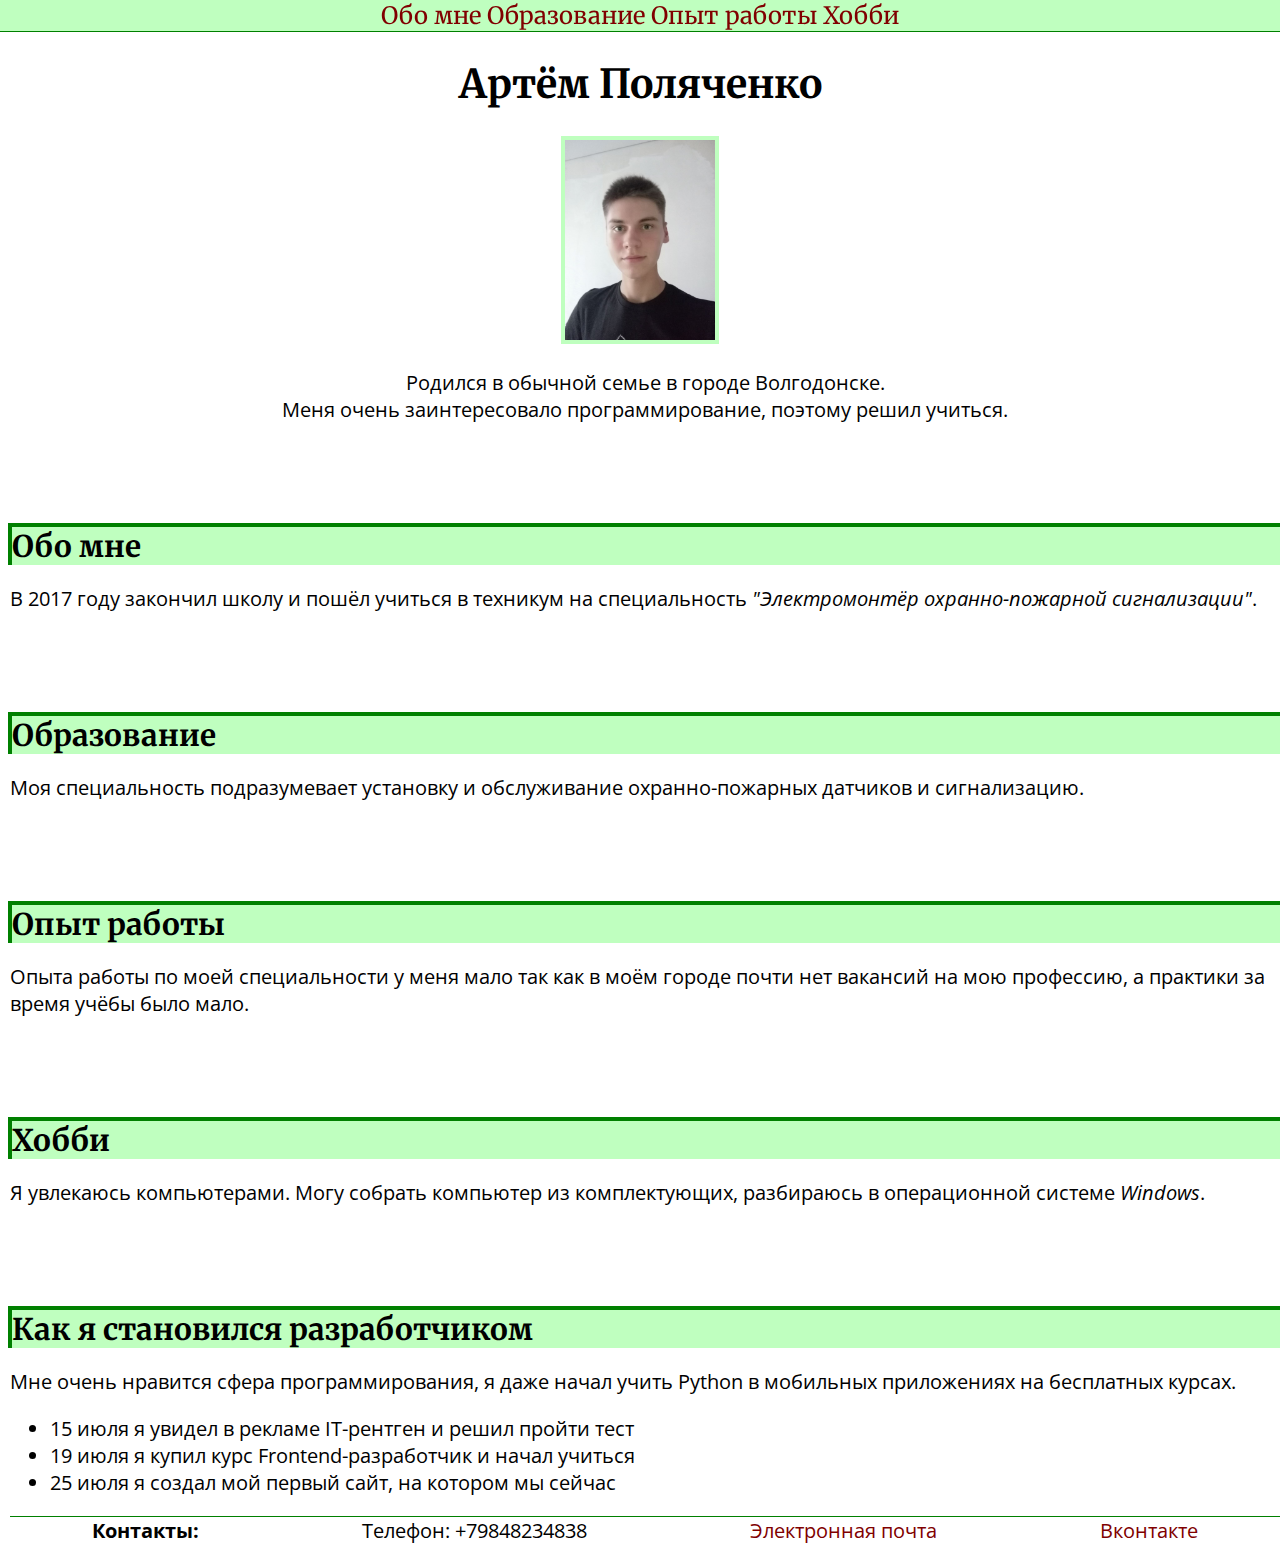
<file: index.html>
<!DOCTYPE html>
<html lang="ru">
  <head>
    <link rel="stylesheet" type="text/css" href="style.css">
    <meta charset="utf-8">
    <title>Мой сайт-визитка</title>
  </head>
  <body class="body">
    <header class="header">
      <nav class="nav">
      <a href="#About me">Обо мне</a>
      <a href="#Education">Образование</a>
      <a href="#Experience">Опыт работы</a>
      <a href="#Hobby">Хобби</a>
    </nav>
      <h1 class="hov">Артём Поляченко</h1>
      <img class="image img" src="photo.jpeg" alt="Моё фото" width="150">
      <p class="font-reg">Родился в обычной семье в городе Волгодонске.<br> Меня очень заинтересовало программирование, поэтому решил учиться.</p>
    </header>
    <main>
    <h2 id="About me" class="sub">Обо мне</h2>
    <p class="font-reg">В 2017 году закончил школу и пошёл учиться в техникум на специальность 
      <em>"Электромонтёр охранно-пожарной сигнализации"</em>.
    </p>
    <h2 id="Education" class="sub">Образование</h2>
    <p class="font-reg">Моя специальность подразумевает установку и обслуживание охранно-пожарных датчиков и сигнализацию.</p>
    <h2 id="Experience" class="sub">Опыт работы</h2>
    <p class="font-reg">Опыта работы по моей специальности у меня мало так как в моём городе почти нет вакансий на мою профессию, а практики за время учёбы было мало.</p>
    <h2 id="Hobby" class="sub">Хобби</h2>
    <p class="font-reg">Я увлекаюсь компьютерами. Могу собрать компьютер из комплектующих, разбираюсь в операционной системе <em>Windows</em>.</p>
    <h2 class="sub">Как я становился разработчиком</h2>
    <p class="font-reg">Мне очень нравится сфера программирования, я даже начал учить Python в мобильных приложениях на бесплатных курсах.
      <ul class="font-reg">
        <li>15 июля я увидел в рекламе IT-рентген и решил пройти тест</li>
        <li>19 июля я купил курс Frontend-разработчик и начал учиться</li>
        <li>25 июля я создал мой первый сайт, на котором мы сейчас</li>
      </ul>
    </p>
    </main>
    <footer class="footer font-reg">
      <strong>Контакты:</strong>
      Телефон: +79848234838 
      <a href="https://e.mail.ru/inbox/?utm_source=portal&utm_medium=portal_navigation&utm_campaign=e.mail.ru" title="polya-art@mail.ru" target="_blank">Электронная почта</a>
      <a href="https://vk.com/feed" title="Вк" target="_blank">Вконтакте</a>
    </footer>
  </body>
</html>
</file>
<file: style.css>
@import url('https://fonts.googleapis.com/css2?family=Merriweather:wght@700&family=Open+Sans:ital,wght@0,400;1,400&display=swap');

.font-reg {
	font-family: 'Open Sans', sans-serif;
	margin-left: 10px;
}
.body {
    margin-top: 0;
    margin-right: 0;
    margin-left: 0;
    font-family: 'Merriweather', serif;
    font-size: 20px;
}
a:visited, a {
    color: Maroon;
    text-decoration: none;
}
a:hover {
    color: green;
}
.hov:hover {
    color: green;
}
.nav {
    background-color: white;
    position: sticky;
    top: 0;
    text-align: center;
    font-size: 1.5rem;
    border-bottom-style: solid;
    border-bottom-width: thin;
    border-bottom-color: green;
    background-color: rgba(0, 255, 0, 0.25);
}
.header {
    text-align: center;
}
.footer {
	display: flex;
	justify-content: space-around;
    border-top-style: solid;
    border-top-width: thin;
    border-top-color: green;
}
.sub {
    border-top-style: solid;
    border-left-style: solid;
    border-width: 4px;
    border-color: green;
    background-color: rgba(0, 255, 0, 0.25);
    margin-top: 100px;
    margin-bottom: 0px;
    margin-left: 8px;
}
.image {
    padding: 4px;
    background-color: rgba(0, 255, 0, 0.25);
}
.img {
	display: flexbox;
	justify-content: flex-end;
}
</file>
